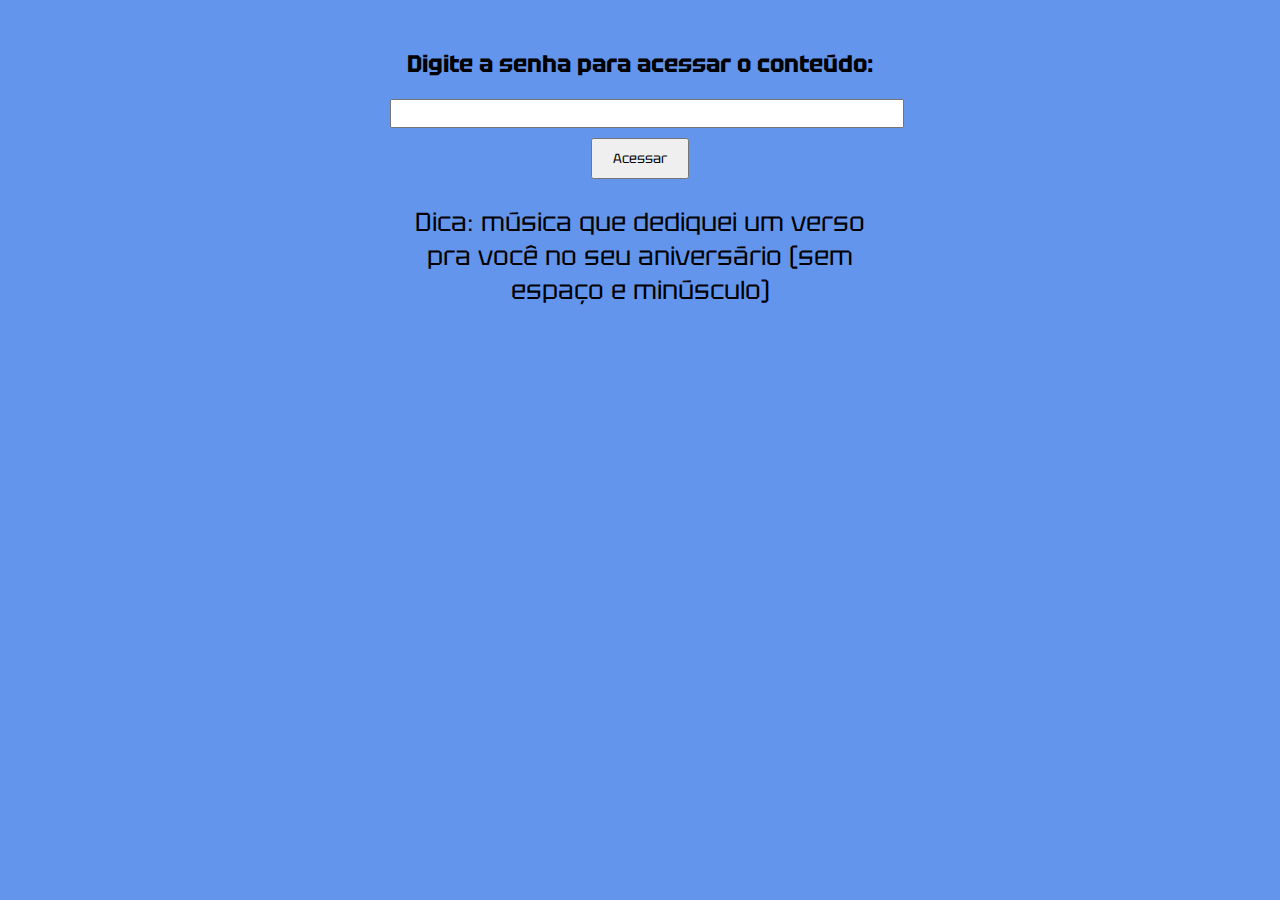
<file: index.html>
<!DOCTYPE html>
<html>
<head>
    <title>Página Protegida por Senha</title>
    <link rel="stylesheet" href="style.css">
</head>
<body>
    <div class="container">
        <h2>Digite a senha para acessar o conteúdo:</h2>
        <input type="password" id="passwordInput">
        <button onclick="checkPassword()">Acessar</button>
        <p>Dica: música que dediquei um verso pra você no seu aniversário (sem espaço e minúsculo)</p>
    </div>

    <script src="index.js"></script>
</body>
</html>
</file>
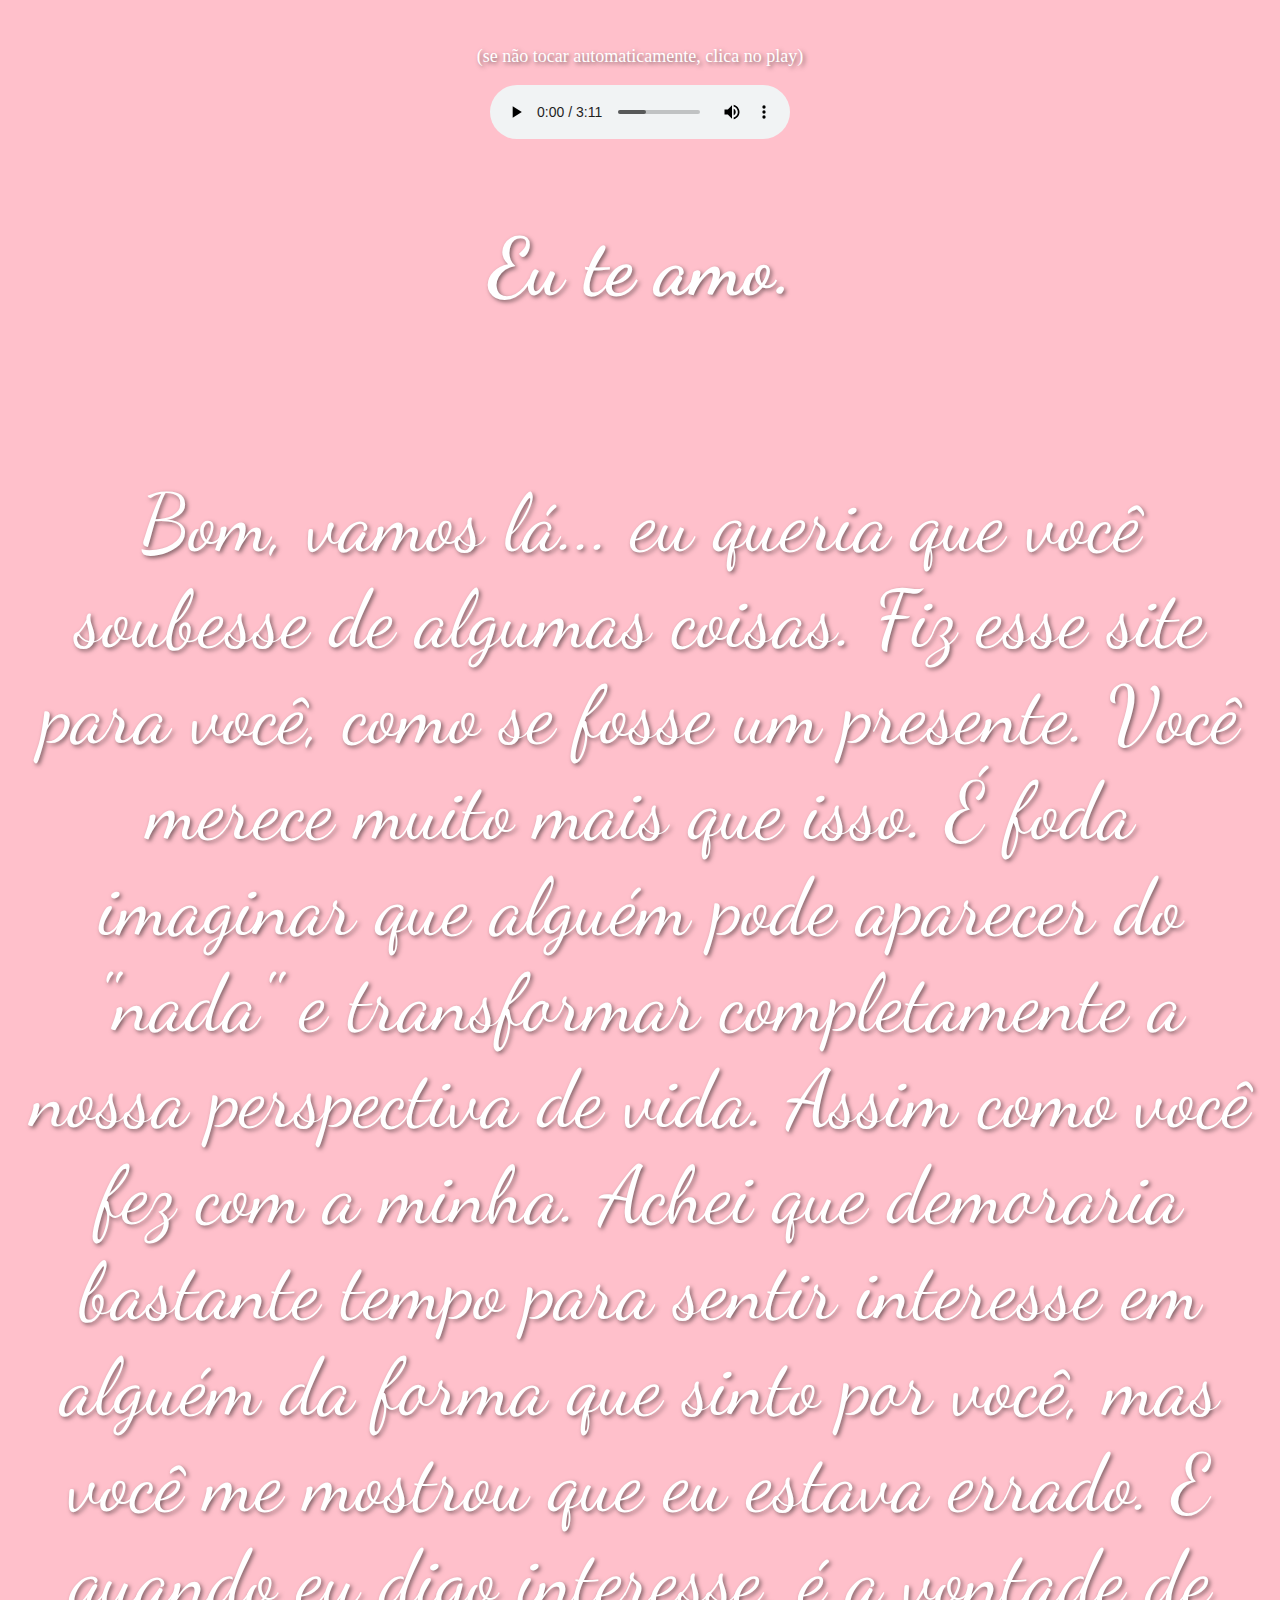
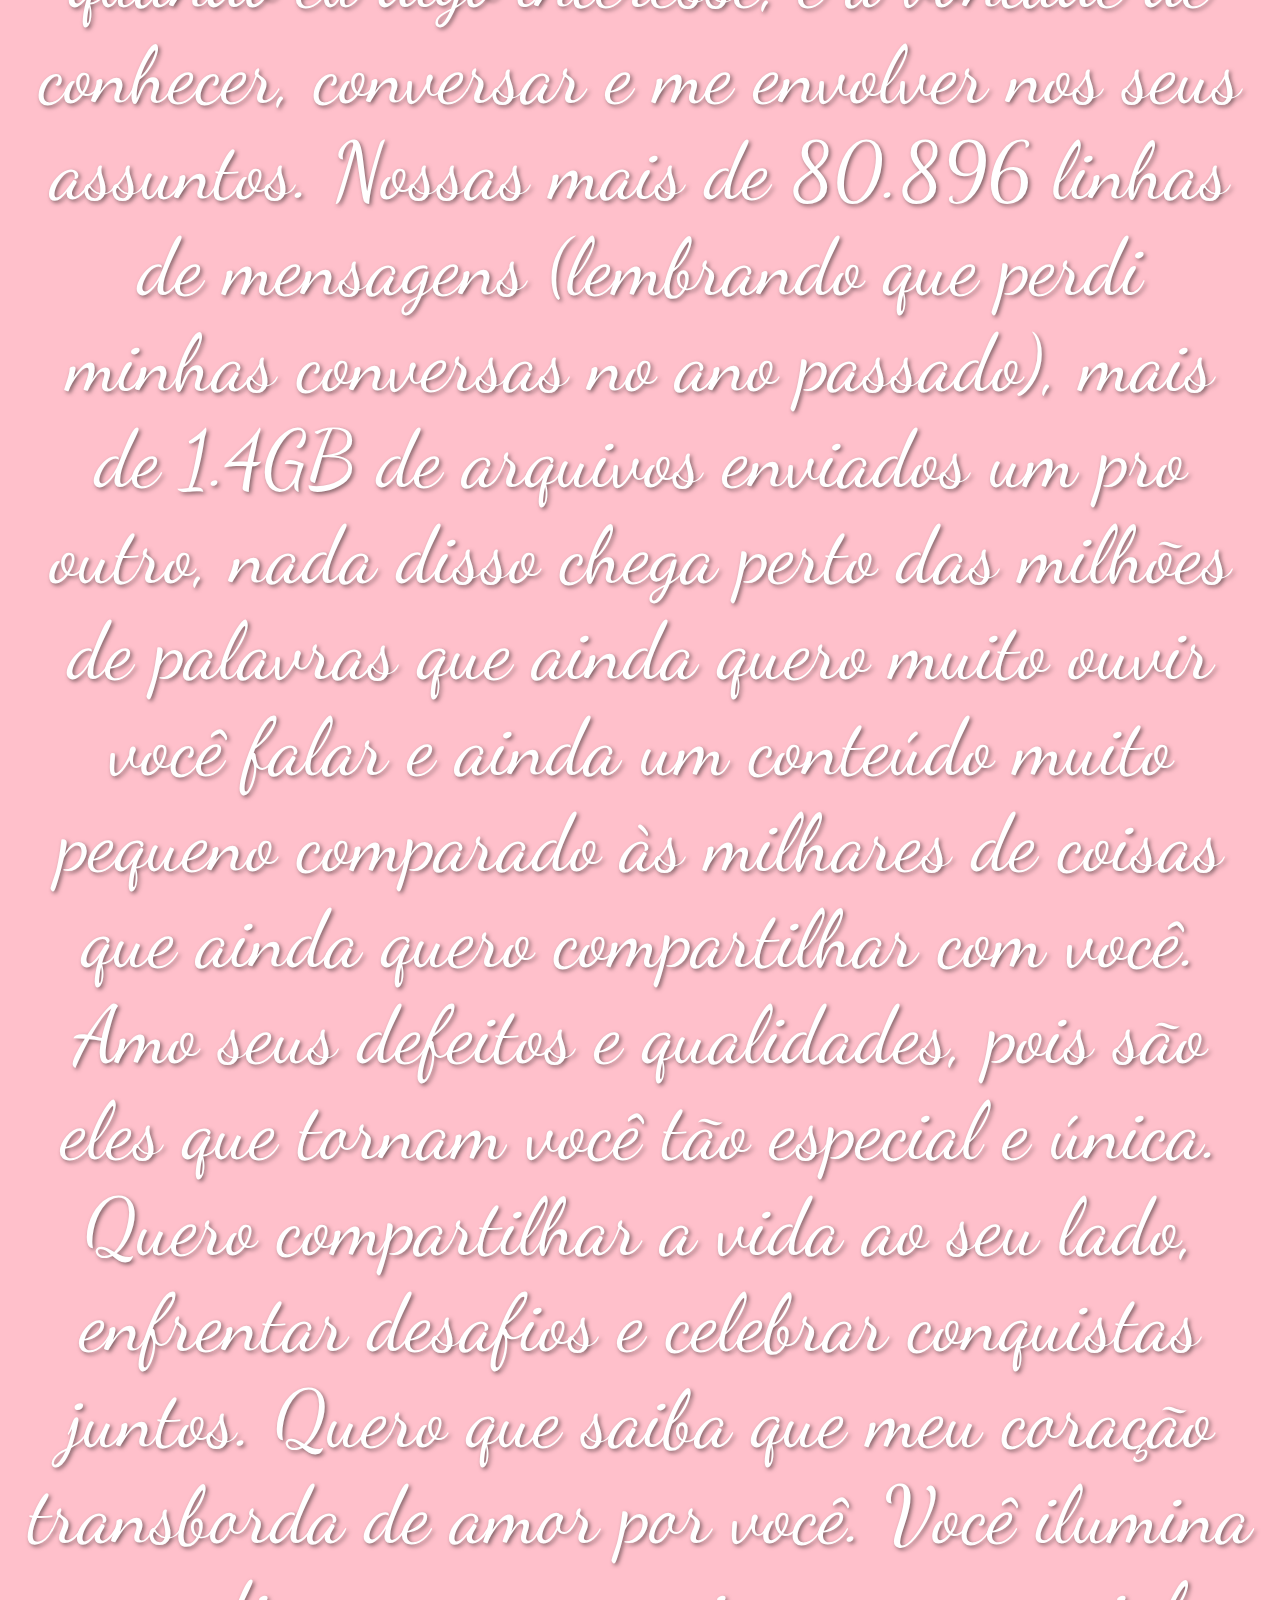
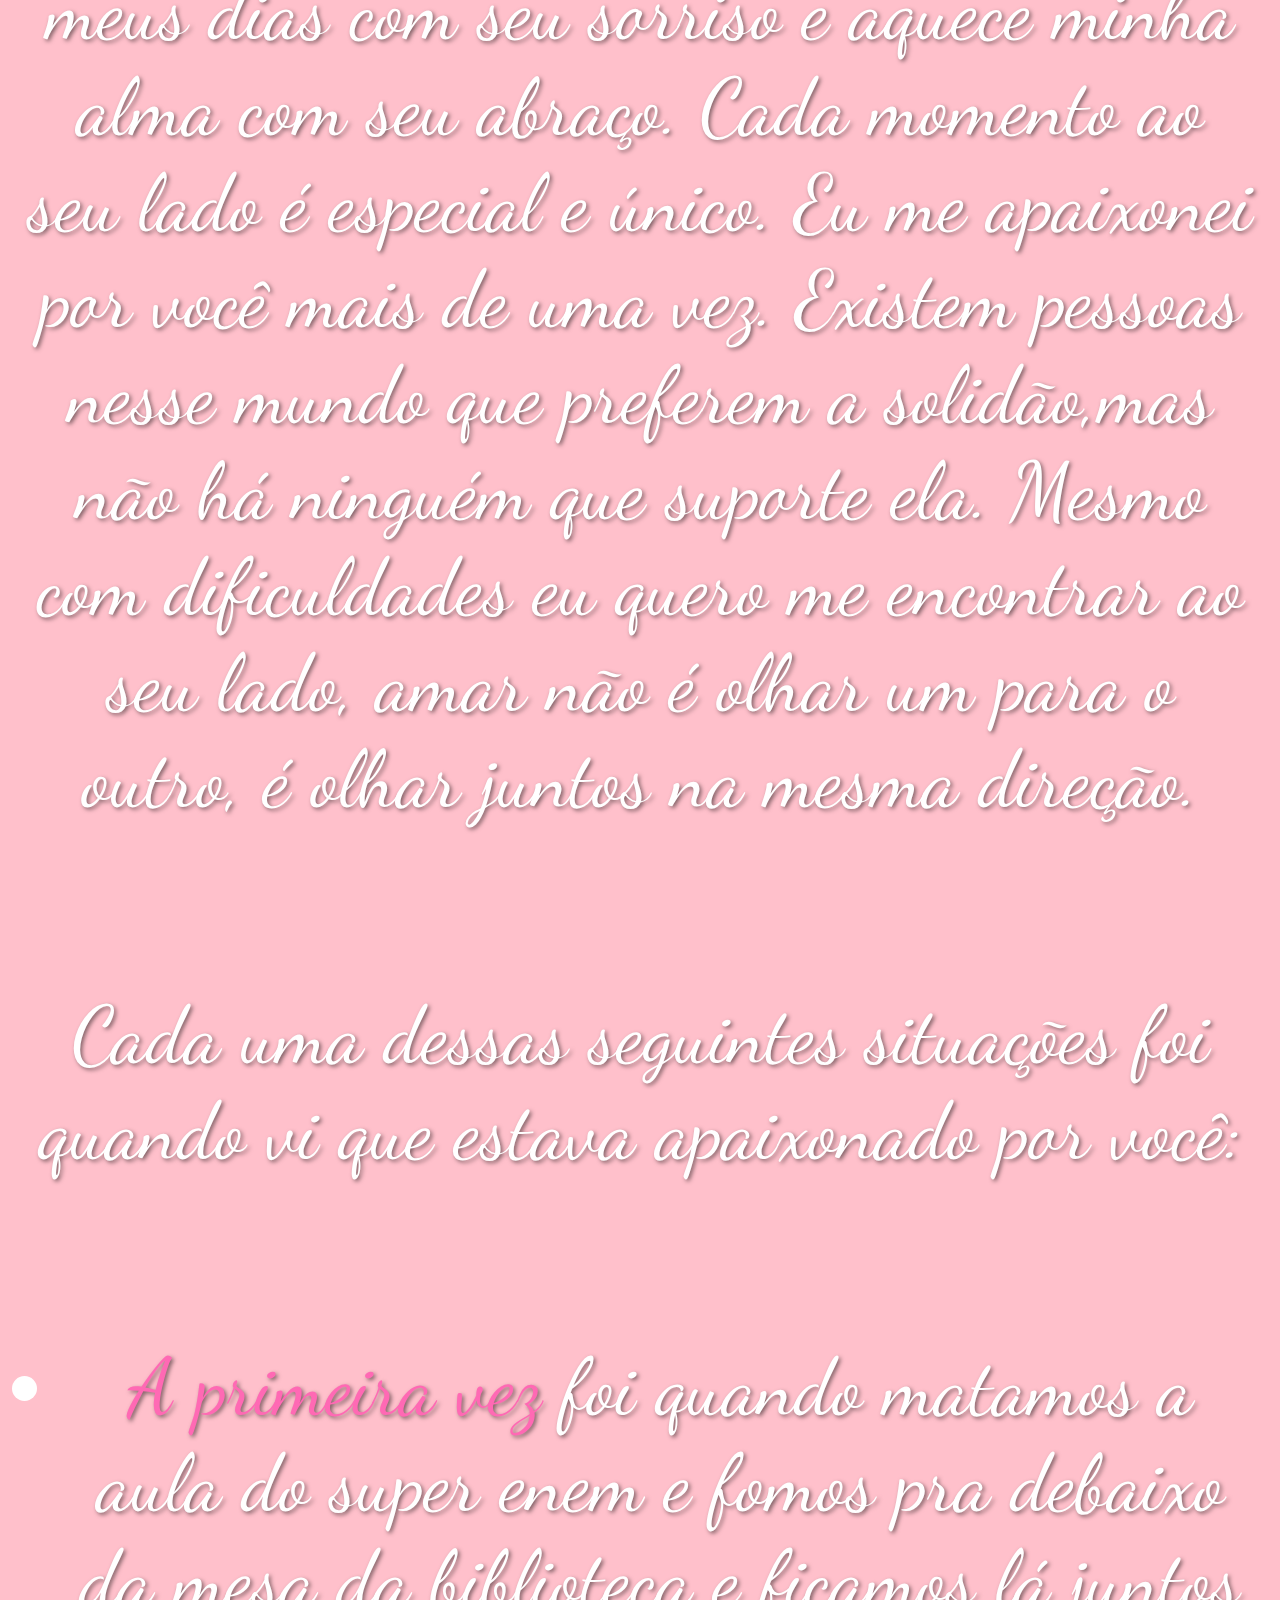
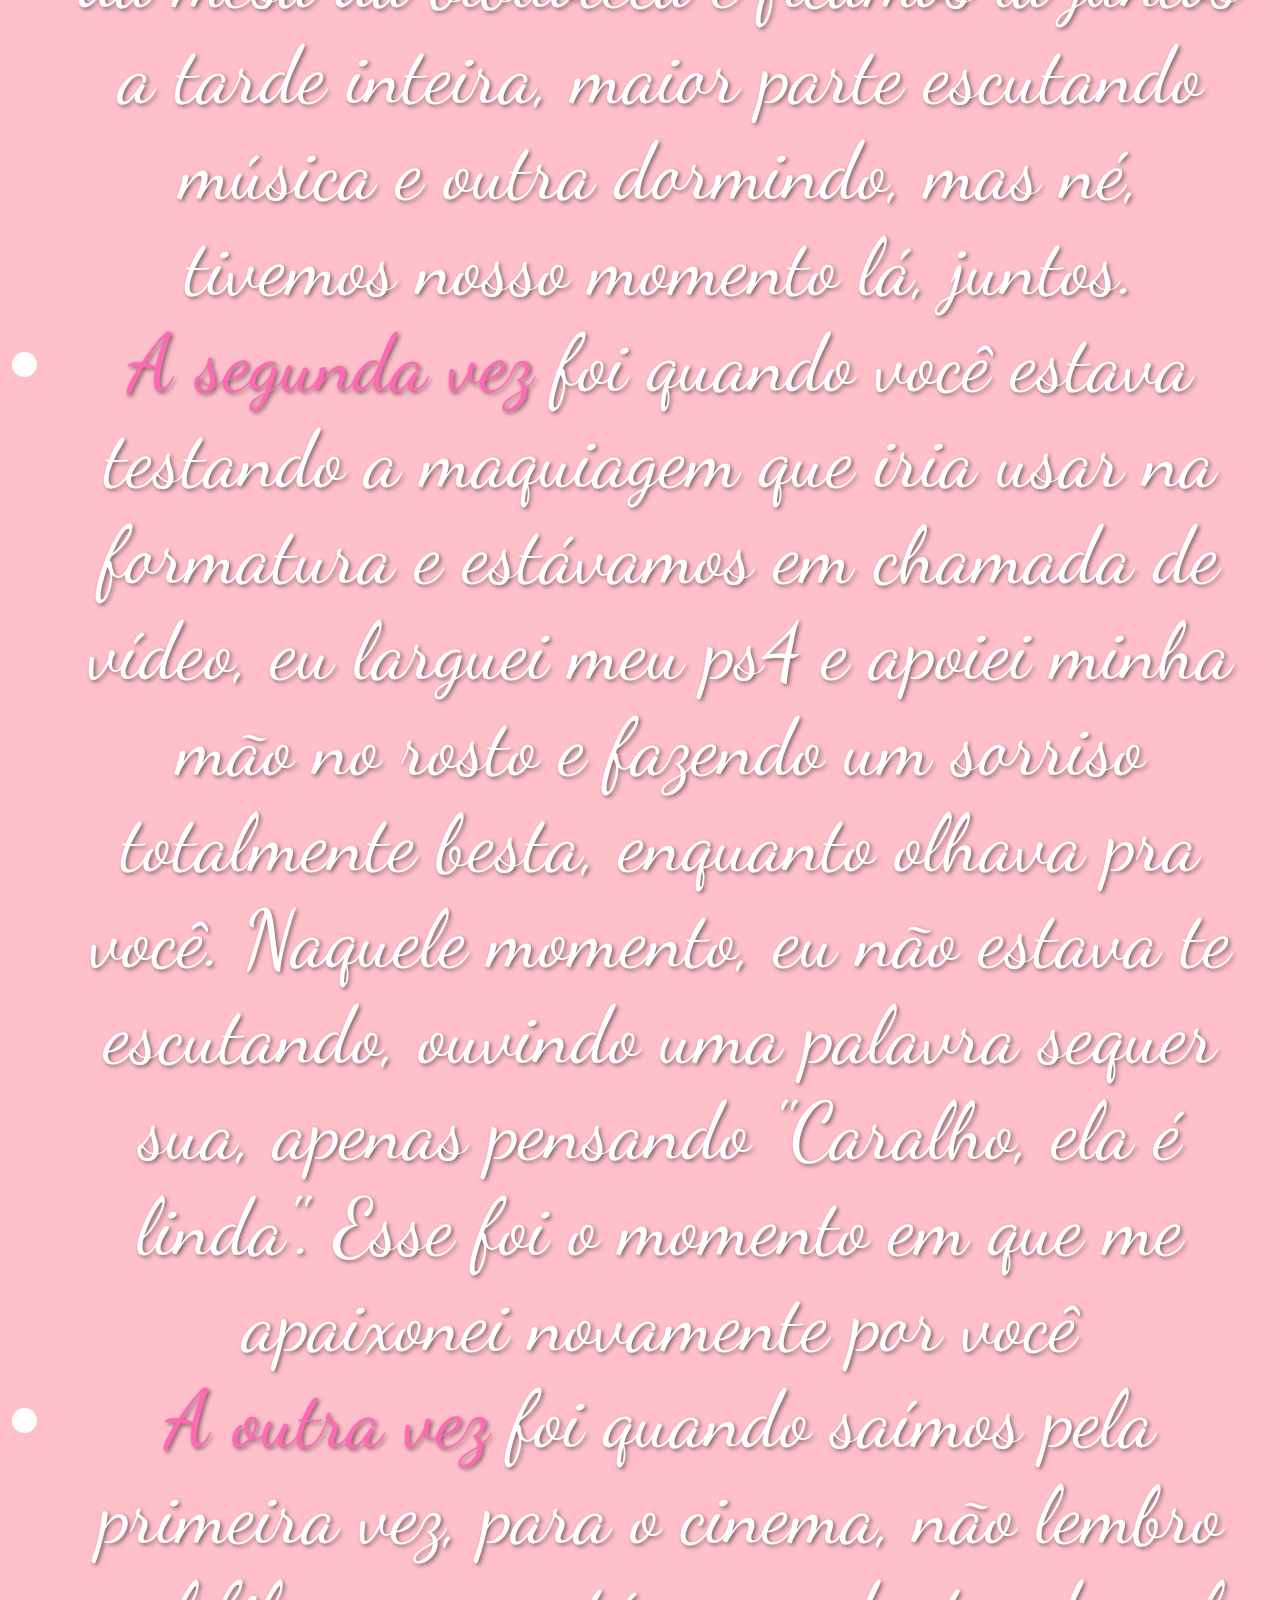
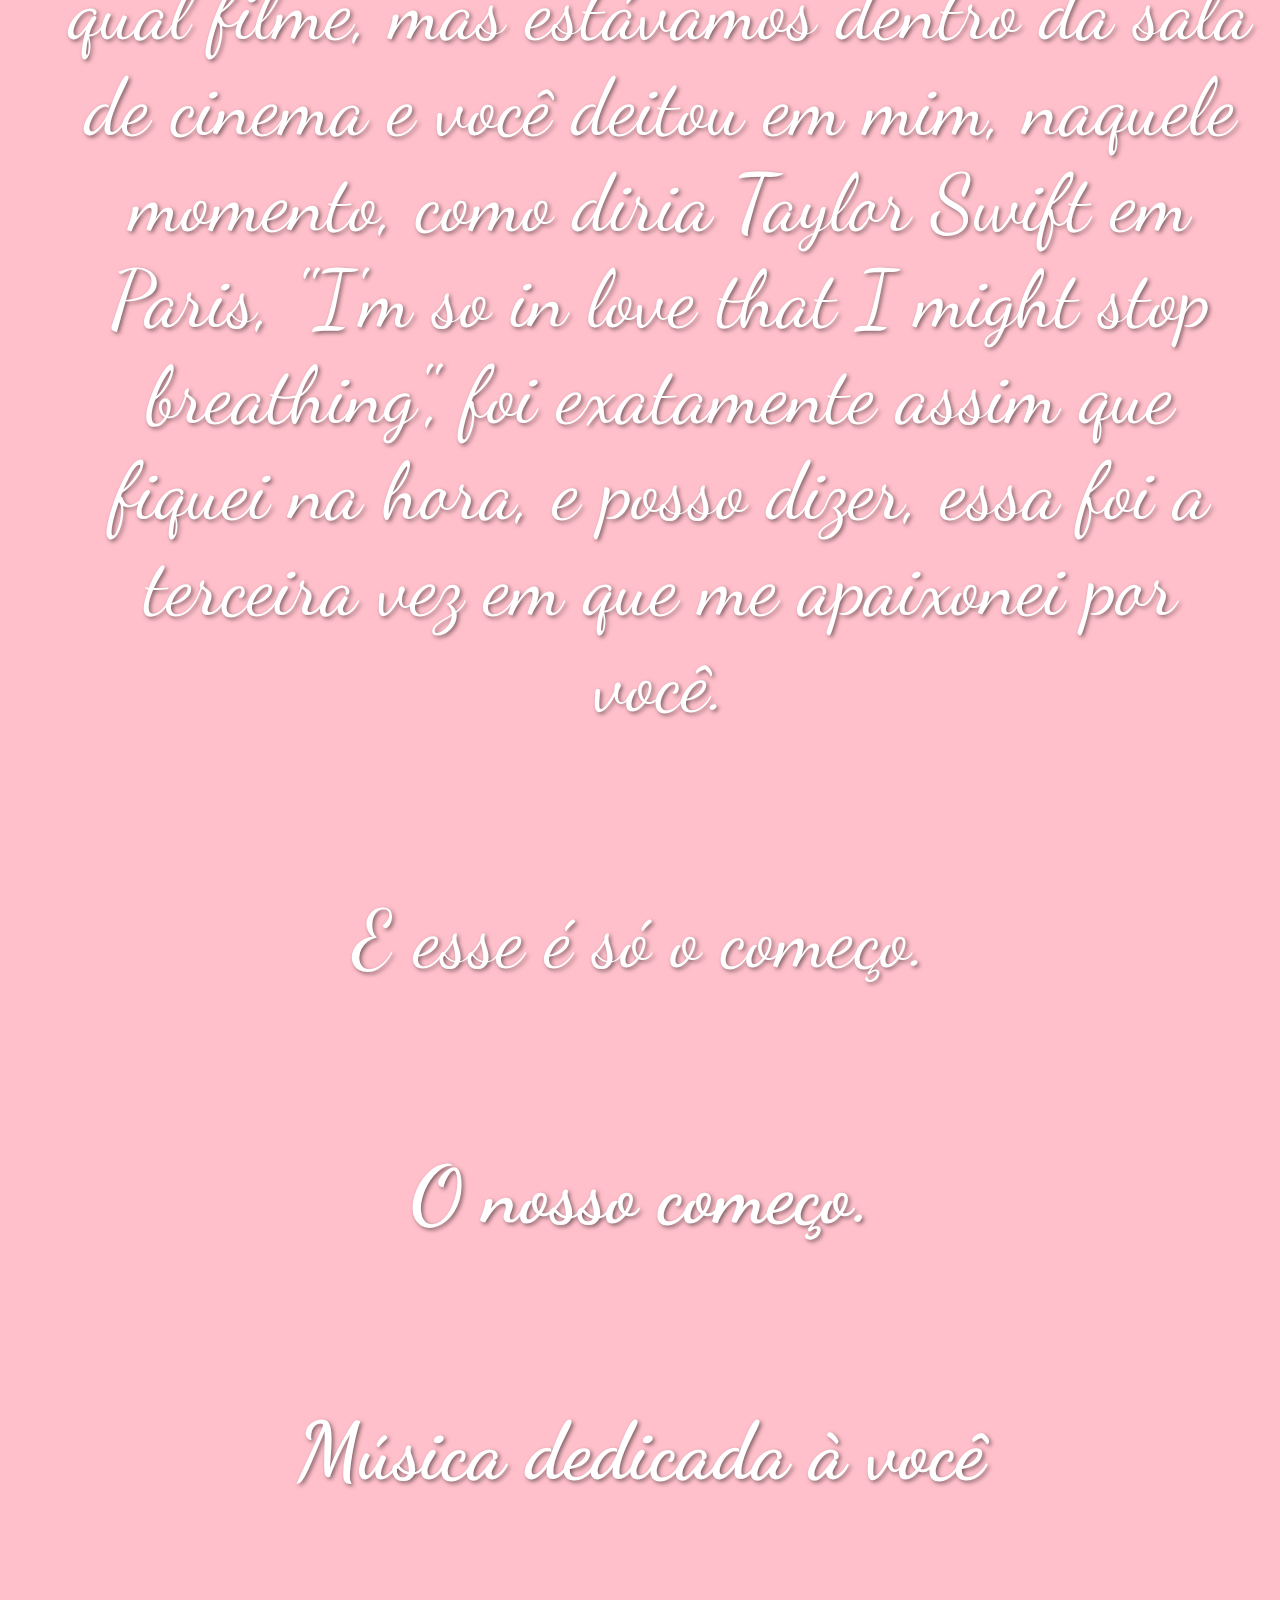
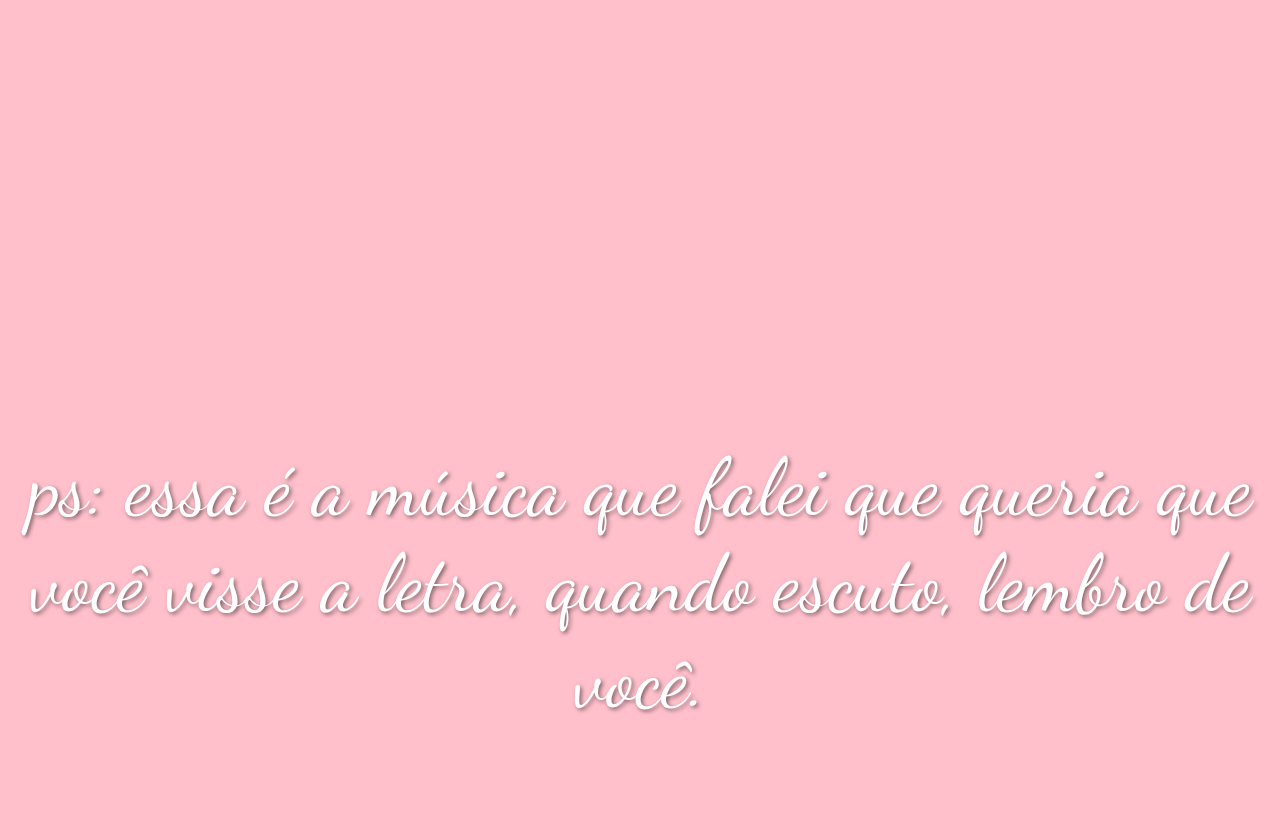
<file: conteudo.html>
<!DOCTYPE html>
<html lang="en">
<head>
    <meta charset="UTF-8">
    <meta name="viewport" content="width=device-width, initial-scale=1.0">
    <title>TE AMO</title>
    <link rel="stylesheet" href="index.css">
</head>
<body>
    <p class="aviso">(se não tocar automaticamente, clica no play)</p>
    <audio src="audio.mp3" autoplay="true" controls></audio>
    <h3>Eu te amo.</h3>
    <p>Bom, vamos lá... eu queria que você soubesse de algumas coisas. Fiz esse site para você, como se fosse um presente. Você merece muito mais que isso. É foda imaginar que alguém pode aparecer do "nada" e transformar completamente a nossa perspectiva de vida. Assim como você fez com a minha. Achei que demoraria bastante tempo para sentir interesse em alguém da forma que sinto por você, mas você me mostrou que eu estava errado. E quando eu digo interesse, é a vontade de conhecer, conversar e me envolver nos seus assuntos. Nossas mais de 80.896 linhas de mensagens (lembrando que perdi minhas conversas no ano passado), mais de 1.4GB de arquivos enviados um pro outro, nada disso chega perto das milhões de palavras que ainda quero muito ouvir você falar e ainda um conteúdo muito pequeno comparado às milhares de coisas que ainda quero compartilhar com você. Amo seus defeitos e qualidades, pois são eles que tornam você tão especial e única. Quero compartilhar a vida ao seu lado, enfrentar desafios e celebrar conquistas juntos. Quero que saiba que meu coração transborda de amor por você. Você ilumina meus dias com seu sorriso e aquece minha alma com seu abraço. Cada momento ao seu lado é especial e único. Eu me apaixonei por você mais de uma vez. Existem pessoas nesse mundo que preferem a solidão,mas não há ninguém que suporte ela. Mesmo com dificuldades eu quero me encontrar ao seu lado, amar não é olhar um para o outro, é olhar juntos na mesma direção. </p>
    <p>Cada uma dessas seguintes situações foi quando vi que estava apaixonado por você:</p>
    <ul>
        <li>
            <span>A primeira vez</span> foi quando matamos a aula do super enem e fomos pra debaixo da mesa da biblioteca e ficamos lá juntos a tarde inteira, maior parte escutando música e outra dormindo, mas né, tivemos nosso momento lá, juntos.
        </li>
        <li><span>A segunda vez</span> foi quando você estava testando a maquiagem que iria usar na formatura e estávamos em chamada de vídeo, eu larguei meu ps4 e apoiei minha mão no rosto e fazendo um sorriso totalmente besta, enquanto olhava pra você. Naquele momento, eu não estava te escutando, ouvindo uma palavra sequer sua, apenas pensando "Caralho, ela é linda". Esse foi o momento em que me apaixonei novamente por você</li>
        <li>
            <span>A outra vez</span> foi quando saímos pela primeira vez, para o cinema, não lembro qual filme, mas estávamos dentro da sala de cinema e você deitou em mim, naquele momento, como diria Taylor Swift em Paris, "I'm so in love that I might stop breathing", foi exatamente assim que fiquei na hora, e posso dizer, essa foi a terceira vez em que me apaixonei por você.
        </li>
    </ul>
    <p>
        E esse é só o começo.
    </p>
    <h3>O nosso começo.</h3>
    <h3>Música dedicada à você</h3>
    <iframe src="https://open.spotify.com/embed/track/36jMu03qVcjYAccvQLmAMR?si=19f3b28090a04a6c" width="100%" height="380" frameborder="0" allowtransparency="true" allow="encrypted-media"></iframe>
    <p>ps: essa é a música que falei que queria que você visse a letra, quando escuto, lembro de você.</p>
</body>
</html>
</file>
<file: style.css>
@import url('https://fonts.googleapis.com/css2?family=Tektur&display=swap');

body {
    background-color: cornflowerblue;
}

.container {
    max-width: 500px;
    margin: 0 auto;
    padding: 20px;
    text-align: center;
}

input[type="password"] {
    padding: 5px;
    width: 100%;
    margin-bottom: 10px;
}

button {
    padding: 10px 20px;
    font-family: 'Tektur', sans-serif;
    cursor: pointer;
}

p {
    font-size: 26px;
    font-family: 'Tektur', sans-serif;
}

h2 {
    font-family: 'Tektur', sans-serif;
}

@media (max-width: 480px) {
    .container {
      padding: 10px;
    }

    p {
      font-size: 18px;
    }
}
</file>
<file: index.css>
@import url('https://fonts.googleapis.com/css2?family=Dancing+Script:wght@400;500;600;700&display=swap');

body {
    background-color: pink;
    display: flex;
    flex-direction: column;
    align-items: center;
    justify-content: center;
    padding: 20px;
}

.aviso {
    font-size: 18px;
    font-family: none;
}

h3,p, ul, li {
    font-size: 40px;
    text-shadow: 2px 2px 4px rgba(0, 0, 0, 0.5);
    font-family: 'Dancing Script', 'sans-serif';
    color: white;
    text-align: center;
}

span {
    color: hotpink;
}

@media (min-width: 576px) {
    h3, p, ul, li {
        font-size: 80px;
    }
}
</file>
